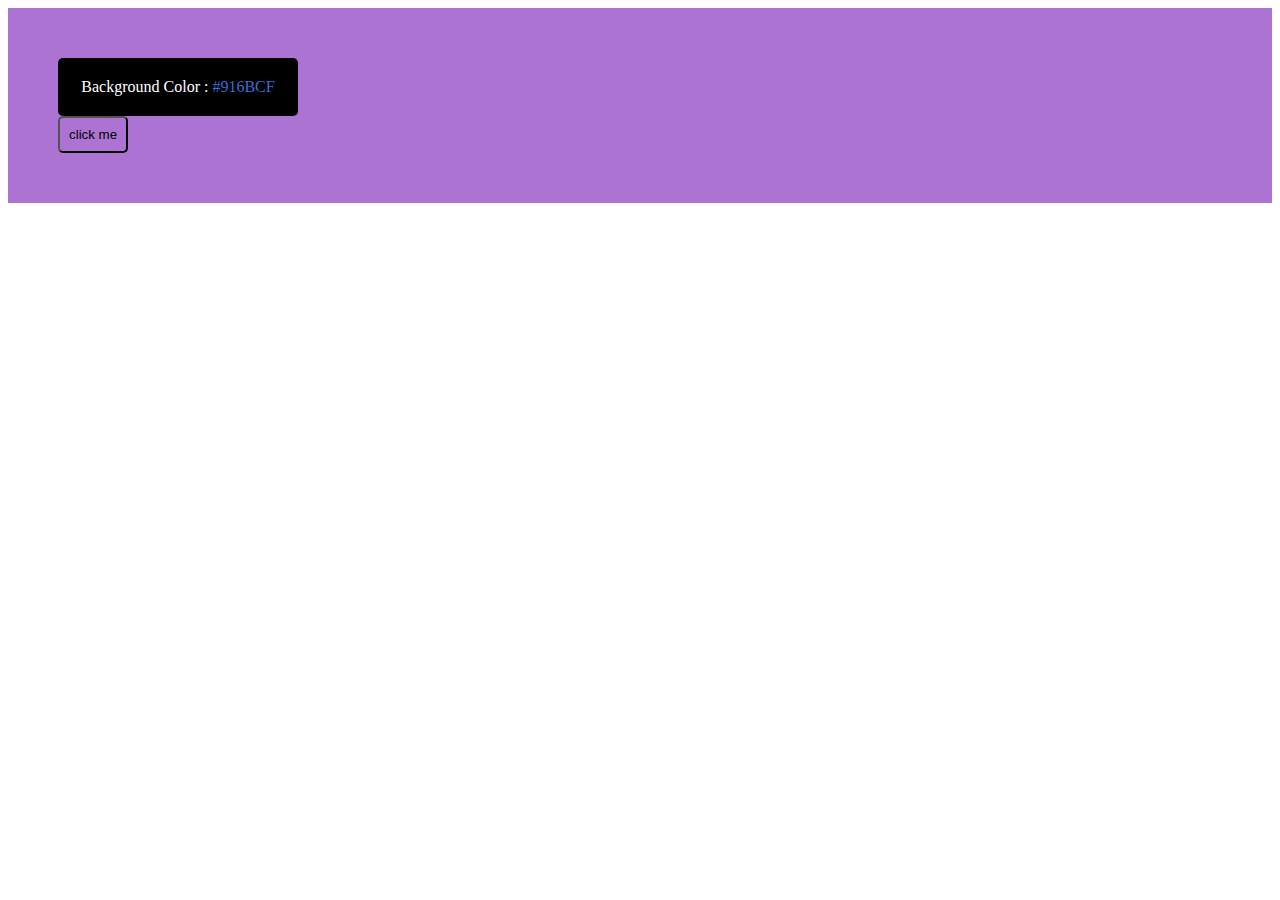
<file: HtmlPage.html>
﻿<!DOCTYPE html>
<html xmlns="http://www.w3.org/1999/xhtml">
<head>
    <title></title>
    <link href="StyleSheet.css" rel="stylesheet" />
</head>
<body>
    <div class="khungLon">
        <div class="khungNho">
            Background Color :
            <span class="color"> #916BCF </span>
        </div>
        <button class="btn"> click me </button>
    </div>
</body>
</html>
</file>
<file: StyleSheet.css>
﻿body {
}
.khungLon {
    background-color:#ac73d3;
    padding:50px; /*padding khcach tu nd > toi nd <*/
    width
}
.khungNho {
    background-color:black; /*mau nen*/
    border-radius:5px; /*vien tron*/
    text-align:center;
    padding:20px; 
    color:white;
    width:200px;
}
.color {
    color:#366ed4;
}
.btn {
    border-radius:5px;
    background-color:transparent;
    padding:9px;
    font-family:sans-serif;
}
</file>
